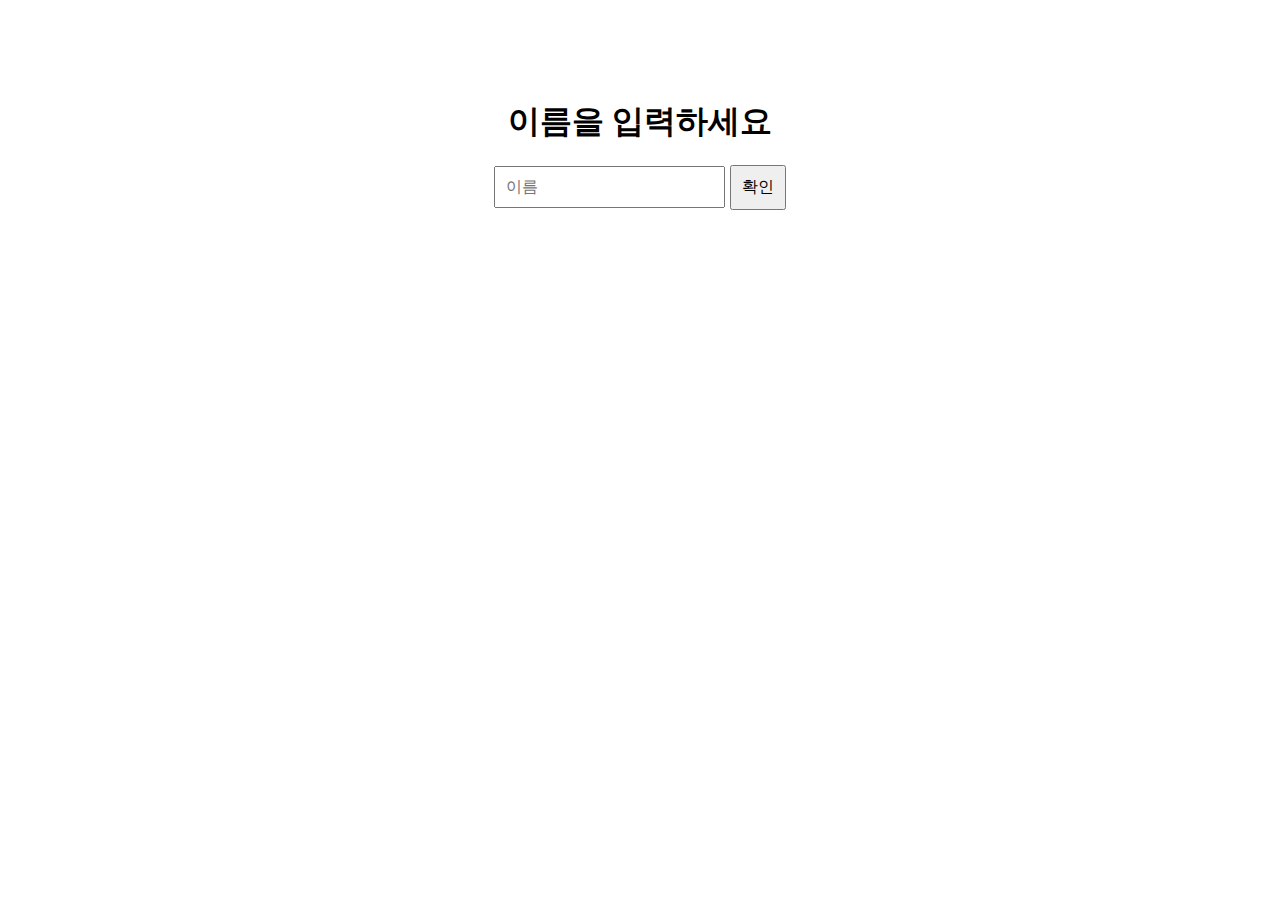
<file: index.html>
<!DOCTYPE html>
<html lang="ko">
<head>
    <meta charset="UTF-8">
    <meta name="viewport" content="width=device-width, initial-scale=1.0">
    <title>환영 페이지</title>
    <style>
        body {
            font-family: Arial, sans-serif;
            text-align: center;
            margin-top: 100px;
        }
        input, button {
            padding: 10px;
            font-size: 16px;
        }
    </style>
</head>
<body>
    <h1>이름을 입력하세요</h1>
    <input type="text" id="nameInput" placeholder="이름">
    <button onclick="showWelcomeMessage()">확인</button>
    <p id="welcomeMessage"></p>

    <script>
        function showWelcomeMessage() {
            var name = document.getElementById('nameInput').value;
            var message = name + "님 반갑습니다!";
            document.getElementById('welcomeMessage').innerText = message;
        }
    </script>
</body>
</html>
</file>
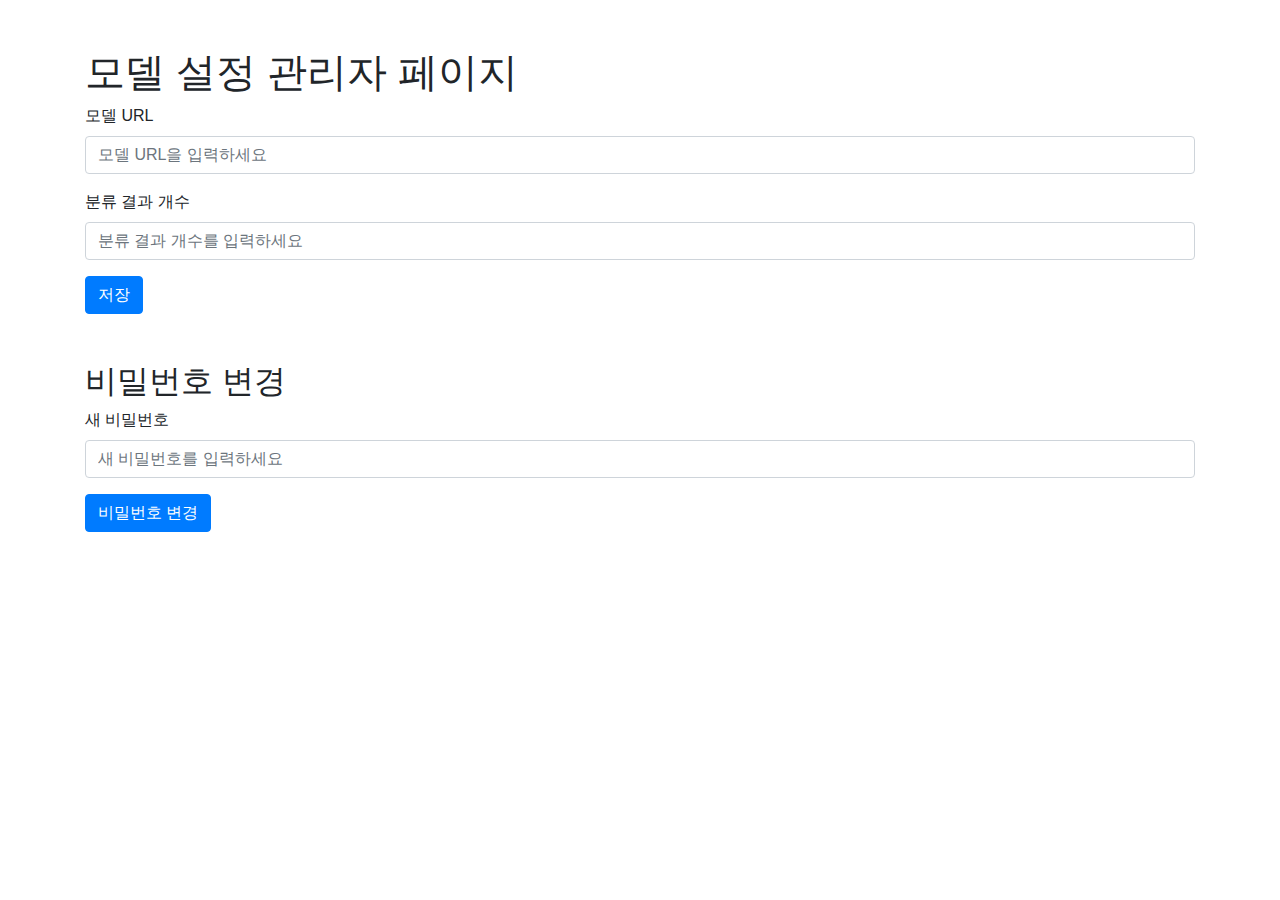
<file: admin.html>
<!DOCTYPE html>
<html lang="ko">
<head>
    <meta charset="UTF-8">
    <meta name="viewport" content="width=device-width, initial-scale=1, shrink-to-fit=no">
    <title>관리자 페이지</title>
    <link rel="stylesheet" href="https://stackpath.bootstrapcdn.com/bootstrap/4.4.1/css/bootstrap.min.css">
</head>
<body>
    <div class="container mt-5">
        <h1>모델 설정 관리자 페이지</h1>
        <form id="admin-form">
            <div class="form-group">
                <label for="model-url">모델 URL</label>
                <input type="text" class="form-control" id="model-url" placeholder="모델 URL을 입력하세요">
            </div>
            <div class="form-group">
                <label for="num-classes">분류 결과 개수</label>
                <input type="number" class="form-control" id="num-classes" placeholder="분류 결과 개수를 입력하세요">
            </div>
            <div id="class-details"></div>
            <button type="button" class="btn btn-primary" onclick="saveSettings()">저장</button>
        </form>

        <h2 class="mt-5">비밀번호 변경</h2>
        <form id="password-form">
            <div class="form-group">
                <label for="new-password">새 비밀번호</label>
                <input type="password" class="form-control" id="new-password" placeholder="새 비밀번호를 입력하세요">
            </div>
            <button type="button" class="btn btn-primary" onclick="changePassword()">비밀번호 변경</button>
        </form>
    </div>

    <script>
        function generateClassInputs(numClasses) {
            const classDetails = document.getElementById('class-details');
            classDetails.innerHTML = '';
            for (let i = 0; i < numClasses; i++) {
                const classDetail = document.createElement('div');
                classDetail.classList.add('form-group');
                classDetail.innerHTML = `
                    <label for="class-name-${i}">분류 결과 ${i + 1} 이름</label>
                    <input type="text" class="form-control" id="class-name-${i}" placeholder="분류 결과 이름을 입력하세요">
                    <label for="class-title-${i}">Title</label>
                    <input type="text" class="form-control" id="class-title-${i}" placeholder="Title을 입력하세요">
                    <label for="class-explain-${i}">설명</label>
                    <input type="text" class="form-control" id="class-explain-${i}" placeholder="설명을 입력하세요">
                    <label for="class-celeb-${i}">유명인</label>
                    <input type="text" class="form-control" id="class-celeb-${i}" placeholder="유명인을 입력하세요">
                `;
                classDetails.appendChild(classDetail);
            }
        }

        document.getElementById('num-classes').addEventListener('change', function () {
            generateClassInputs(this.value);
        });

        function saveSettings() {
            const modelUrl = document.getElementById('model-url').value;
            const numClasses = document.getElementById('num-classes').value;
            const classDetails = [];

            for (let i = 0; i < numClasses; i++) {
                classDetails.push({
                    name: document.getElementById(`class-name-${i}`).value,
                    title: document.getElementById(`class-title-${i}`).value,
                    explain: document.getElementById(`class-explain-${i}`).value,
                    celeb: document.getElementById(`class-celeb-${i}`).value,
                });
            }

            const settings = {
                modelUrl,
                numClasses,
                classDetails,
            };

            localStorage.setItem('modelSettings', JSON.stringify(settings));
            alert('설정이 저장되었습니다.');
        }

        function changePassword() {
            const newPassword = document.getElementById('new-password').value;
            if (newPassword) {
                localStorage.setItem('adminPassword', newPassword);
                alert('비밀번호가 변경되었습니다.');
            } else {
                alert('새 비밀번호를 입력하세요.');
            }
        }

        // 페이지 로드 시 기존 설정을 폼에 반영
        window.onload = function() {
            const settings = JSON.parse(localStorage.getItem('modelSettings'));
            if (settings) {
                document.getElementById('model-url').value = settings.modelUrl;
                document.getElementById('num-classes').value = settings.numClasses;
                generateClassInputs(settings.numClasses);
                settings.classDetails.forEach((detail, index) => {
                    document.getElementById(`class-name-${index}`).value = detail.name;
                    document.getElementById(`class-title-${index}`).value = detail.title;
                    document.getElementById(`class-explain-${index}`).value = detail.explain;
                    document.getElementById(`class-celeb-${index}`).value = detail.celeb;
                });
            }
        };
    </script>
</body>
</html>
</file>
